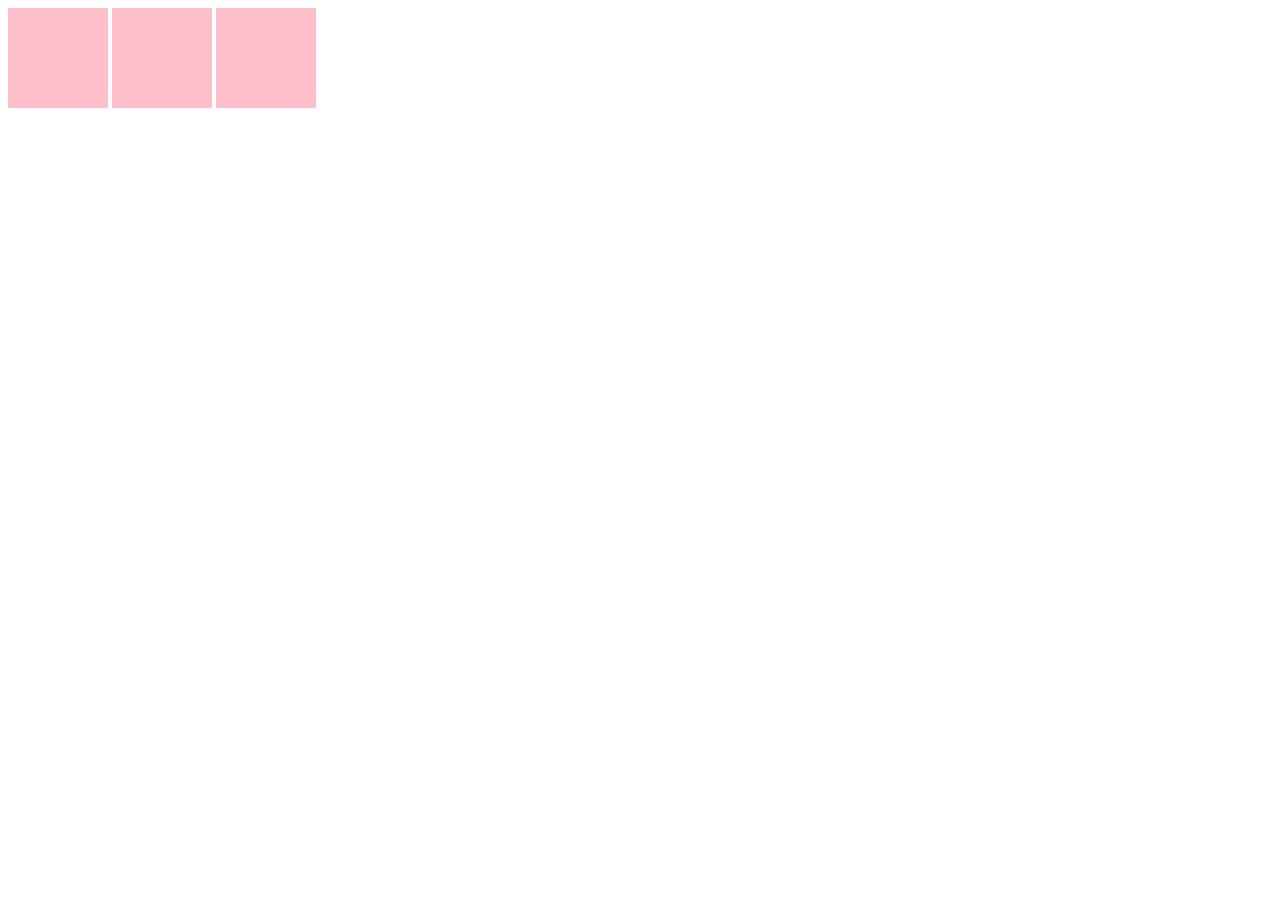
<file: class.html>
<!DOCTYPE html>
<html lang="en">
<head>
    <meta charset="UTF-8">
    <meta name="viewport" content="width=device-width, initial-scale=1.0">
    <title>Document</title>
    <style>
        div{
            display: inline-block;
            width: 100px;
            height: 100px;
            background-color: pink;
            /* transition-property: all;
            transition-duration: infinite;
            transition-timing-function: ease-in-out;
            margin: 50px; */
            /* animation: change 7s ease-in-out 2s infinite ; */

        }
        /* div:hover{
            width: 300px;
            height: 300px;
            border-radius: 50%;
            box-shadow: 3px 3px;
        } */
         @keyframes change {
            0%{
                background-color: blueviolet;
                height: 100px;
                width: 100px;
                border-radius: 50%;
                transform: translate();
            }
            50%{
                background-color: thistle;
                height: 500px;
                width: 500px;
            }
            100%{
                border-radius: 30px;
                background-color: bisque;
                height: 200px;
                width: 100px;
            }
            body{
                display: flex;
                justify-content: center;
                align-items: center;
                
            }
         }
         
    </style>
</head>
<body>
    
    <div></div>
    <div></div>
    <div></div>
</body>
</html>
</file>
